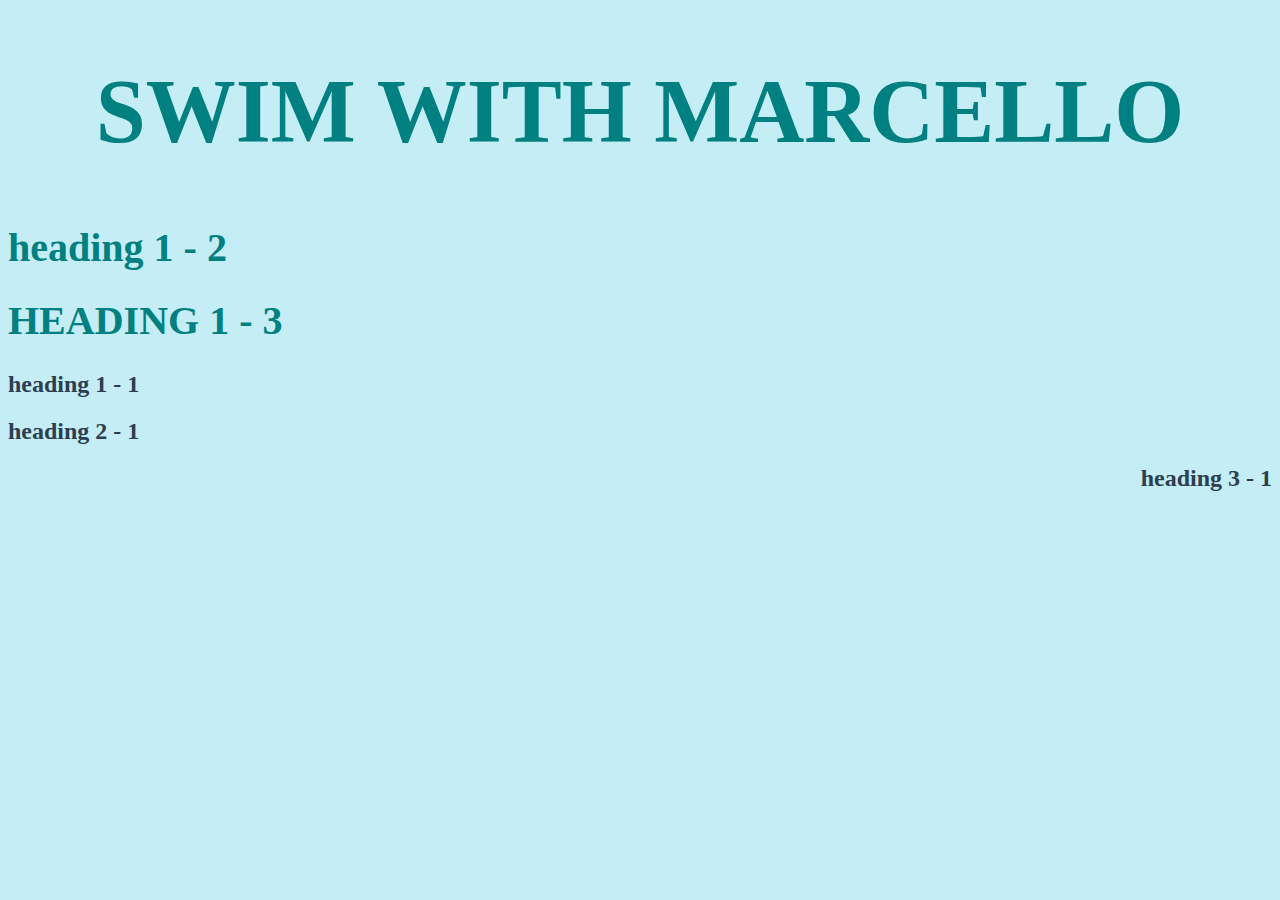
<file: styletest.html>
<!DOCTYPE html>
<html>
<head>
	<title>Style test</title>
<link rel="stylesheet" type="text/css" href="css/test.css">
</head>
<body>
<h1 class= "big uppercase centeralign">Swim With Marcello</h1>
<h1>heading 1 - 2</h1>
<h1 class="uppercase">heading 1 - 3</h1>
<h2 >heading 1 - 1</h1>
<h2>heading 2 - 1</h1>
<h2 class= "rightalign">heading 3 - 1</h1>

</body>
</html>
</file>
<file: css/test.css>
body{background-color: #C4EDF5}
h1 {
font-size: 40px;
color: teal;
}
h2{
color: #2C3E50;
}
.big {
font-size: 90px
}
.uppercase{
text-transform: uppercase;
}

.rightalign{
text-align: right;
}
.centeralign{
	text-align: center;
}
</file>
